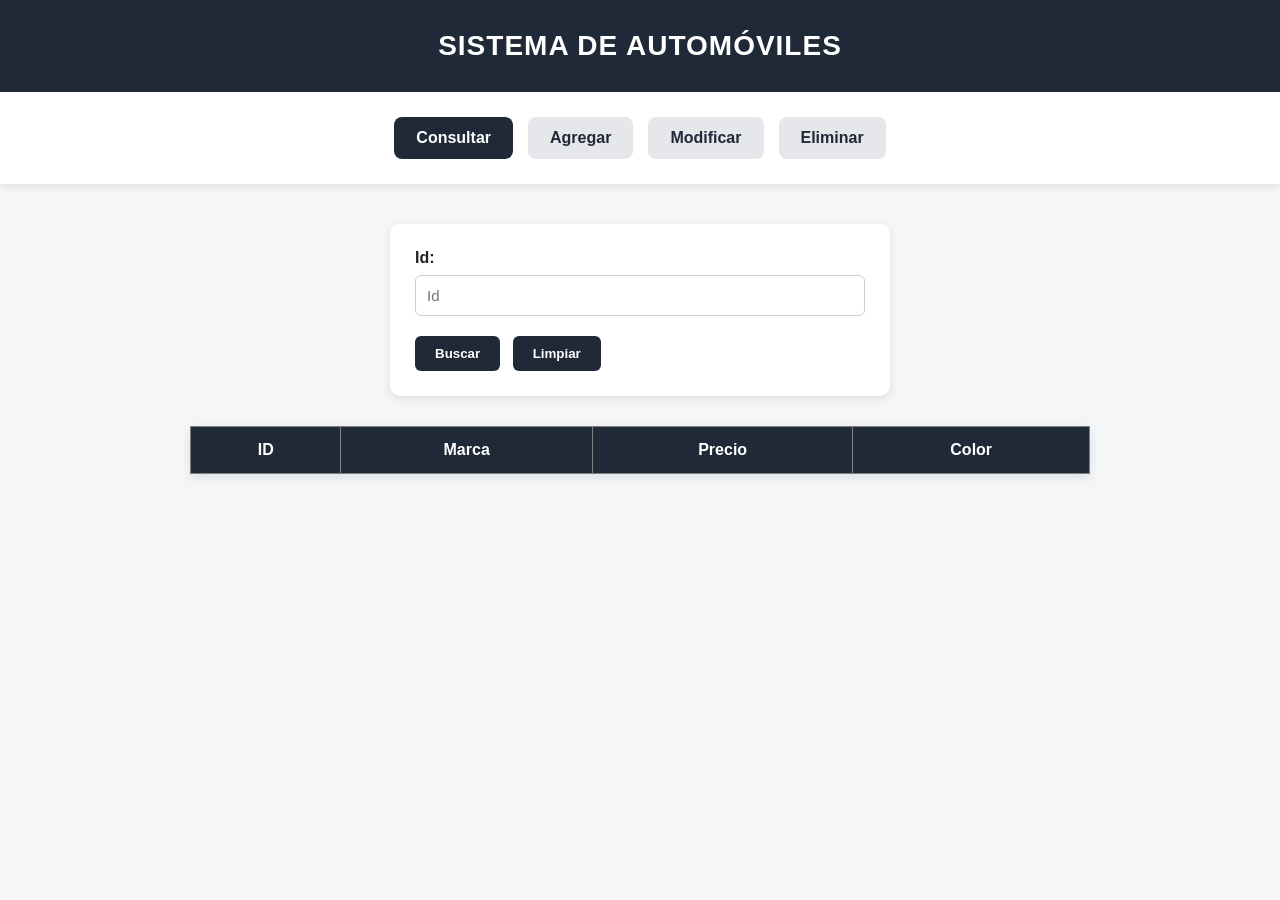
<file: Api-Gestión de autos/consulta.html>
<!DOCTYPE html>
<html lang="en">
<head>
    <meta charset="UTF-8">
    <meta name="viewport" content="width=device-width, initial-scale=1.0">
    <link rel="stylesheet" href="css/estilos.css">
    <link rel="stylesheet" href="css/consulta.css">
    <title>Consulta</title>
    <script src="js/consulta.js"></script>
</head>
<body>
    <header>
        <h1>SISTEMA DE AUTOMÓVILES</h1>
    </header>
    <nav>
        <a href="consulta.html" class="activo">Consultar</a>
        <a href="alta.html">Agregar</a>
        <a href="modificar.html">Modificar</a>
        <a href="eliminar.html">Eliminar</a>
    </nav>

    <form id="formAuto">
        <label for="id">Id:</label>
        <input type="text" id="id" min="1" placeholder="Id" required>
        <br>
        <button type="submit">Buscar</button>
        <button type="reset" >Limpiar</button>
    </form>

    <table id="tablaAutos" border="1">
        <thead>
            <tr><th>ID</th><th>Marca</th><th>Precio</th><th>Color</th></tr>
        </thead>
        <tbody></tbody>
    </table>
</body>
</html>
</file>
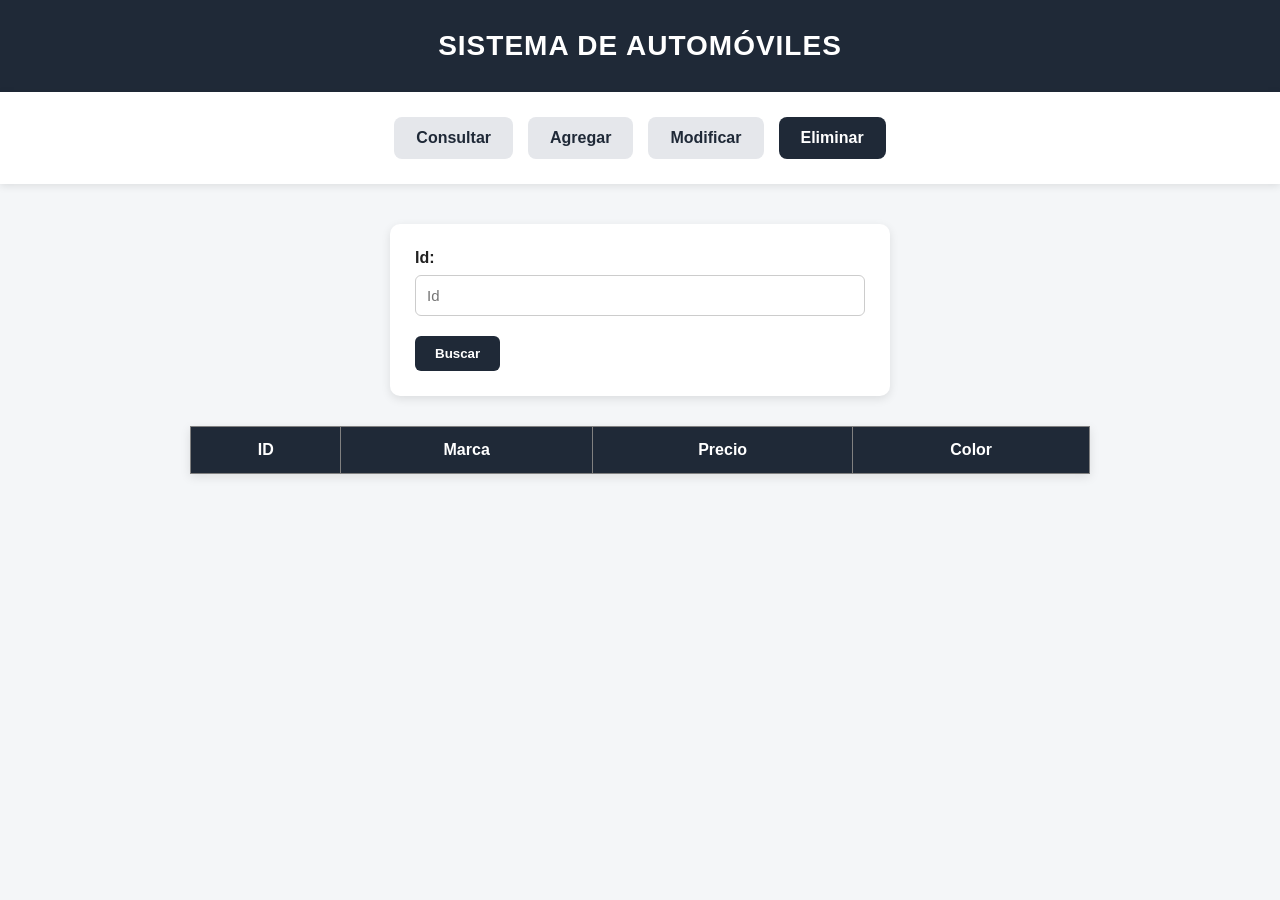
<file: Api-Gestión de autos/eliminar.html>
<!DOCTYPE html>
<html lang="en">
<head>
    <meta charset="UTF-8">
    <meta name="viewport" content="width=device-width, initial-scale=1.0">
    <link rel="stylesheet" href="css/estilos.css">
    <link rel="stylesheet" href="css/consulta.css">
    <title>Eliminar</title>
    
</head>
<body>
    <header>
        <h1>SISTEMA DE AUTOMÓVILES</h1>
    </header>
    <nav>
        <a href="consulta.html">Consultar</a>
        <a href="alta.html">Agregar</a>
        <a href="modificar.html">Modificar</a>
        <a href="eliminar.html" class="activo">Eliminar</a>
    </nav>

    <form id="formBuscarId">
        <label for="id">Id:</label>
        <input type="text" id="id" min="1" placeholder="Id">
        <br>
        <button type="submit">Buscar</button>
    </form>

    <table id="tablaAutos"  border="1">
        <thead>
            <tr><th>ID</th><th>Marca</th><th>Precio</th><th>Color</th></tr>
        </thead>
        <tbody>
        </tbody>
    </table>


    <script src="js/eliminar.js"></script>

</body>
</html>
</file>
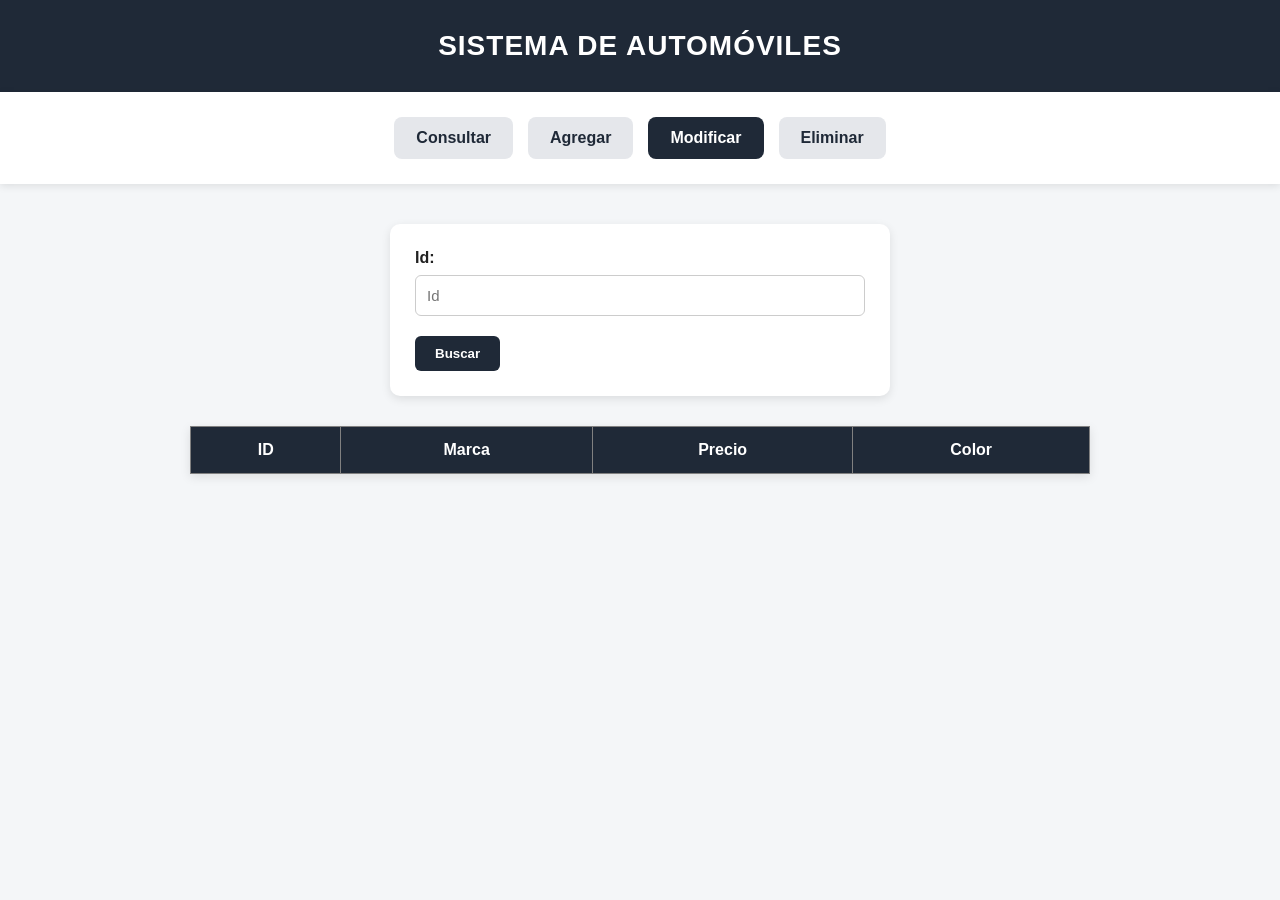
<file: Api-Gestión de autos/modificar.html>
<!DOCTYPE html>
<html lang="en">
<head>
    <meta charset="UTF-8">
    <meta name="viewport" content="width=device-width, initial-scale=1.0">
    <link rel="stylesheet" href="css/estilos.css">
    <link rel="stylesheet" href="css/consulta.css">
    <title>Modificar</title>
</head>
<body>
    <header>
        <h1>SISTEMA DE AUTOMÓVILES</h1>
    </header>
    <nav>
        <a href="consulta.html">Consultar</a>
        <a href="alta.html">Agregar</a>
        <a href="modificar.html" class="activo">Modificar</a>
        <a href="eliminar.html">Eliminar</a>
    </nav>

    <form id="formBuscarId">
        <label for="id">Id:</label>
        <input type="text" id="id" min="1" placeholder="Id">
        <br>
        <button type="submit">Buscar</button>
    </form>

    <table id="tablaAutos"  border="1">
        <thead>
            <tr><th>ID</th><th>Marca</th><th>Precio</th><th>Color</th></tr>
        </thead>
        <tbody>
        </tbody>
    </table>

    <script src="js/modificar.js"></script>

</body>
</html>
</file>
<file: Api-Gestión de autos/css/estilos.css>
* {
    margin: 0;
    padding: 0;
    box-sizing: border-box;
}

body {
    font-family: Arial, sans-serif;
    background-color: #f4f6f8;
    color: #222;
}

/* Encabezado */
header {
    background-color: #1f2937;
    color: white;
    text-align: center;
    padding: 30px 20px;
}

header h1 {
    font-size: 28px;
    letter-spacing: 1px;
}

/* Menú */
nav {
    display: flex;
    justify-content: center;
    gap: 15px;
    padding: 25px;
    background-color: white;
    box-shadow: 0 2px 8px rgba(0, 0, 0, 0.1);
}

nav a {
    text-decoration: none;
    color: #1f2937;
    background-color: #e5e7eb;
    padding: 12px 22px;
    border-radius: 8px;
    font-weight: bold;
    transition: 0.2s;
}

nav a:hover {
    background-color: #1f2937;
    color: white;
    transform: translateY(-2px);
}

nav a.activo {
    background-color: #1f2937;
    color: white;
}
</file>
<file: Api-Gestión de autos/css/consulta.css>
/* Formulario */
form {
    width: 90%;
    max-width: 500px;
    margin: 40px auto 30px;
    padding: 25px;
    background-color: white;
    border-radius: 10px;
    box-shadow: 0 3px 10px rgba(0, 0, 0, 0.1);
}

form label {
    display: block;
    margin-bottom: 8px;
    font-weight: bold;
}

form input {
    width: 100%;
    padding: 11px;
    border: 1px solid #ccc;
    border-radius: 6px;
    margin-bottom: 20px;
    font-size: 15px;
}

form button {
    padding: 10px 20px;
    border: none;
    border-radius: 6px;
    background-color: #1f2937;
    color: white;
    font-weight: bold;
    cursor: pointer;
    margin-right: 8px;
}

form button:hover {
    background-color: #374151;
}

/* Tabla */
#tablaAutos {
    width: 90%;
    max-width: 900px;
    margin: 30px auto;
    border-collapse: collapse;
    background-color: white;
    box-shadow: 0 3px 10px rgba(0, 0, 0, 0.1);
}

/* Encabezados */
#tablaAutos th {
    background-color: #1f2937;
    color: white;
    padding: 14px;
    text-align: center;
}

/* Celdas */
#tablaAutos td {
    padding: 12px;
    text-align: center;
    border-bottom: 1px solid #ddd;
}

/* Filas */
#tablaAutos tbody tr:hover {
    background-color: #f3f4f6;
}

form input[type="color"] {
    width: 70px;
    height: 45px;
    padding: 3px;
    cursor: pointer;
}
</file>
